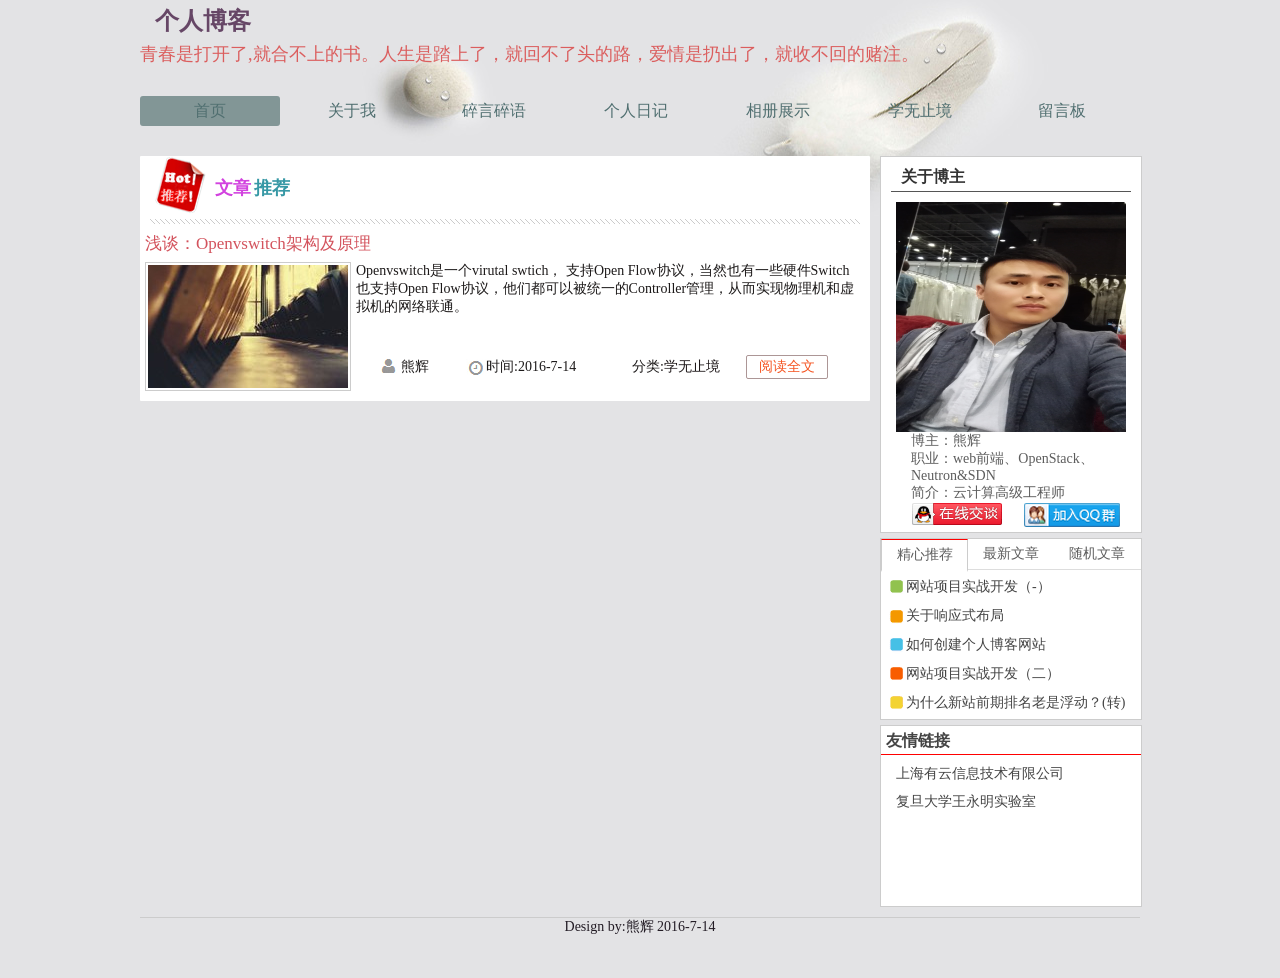
<file: web/index.html>
<!DOCTYPE HTML>
<html lang="zh-CN">
<head>
<meta charset="UTF-8">
<title>个人博客</title>
<meta name="keywords" content="个人博客" />
<meta name="description" content="" />
<link rel="stylesheet" href="css/index.css"/>
<link rel="stylesheet" href="css/style.css"/>
<script type="text/javascript" src="js/jquery1.42.min.js"></script>
<script type="text/javascript" src="js/jquery.SuperSlide.2.1.1.js"></script>
<!--[if lt IE 9]>
<script src="js/html5.js"></script>
<![endif]-->
</head>

<body>
    <!--header start-->
    <div id="header">
      <h1>个人博客</h1>
      <p>青春是打开了,就合不上的书。人生是踏上了，就回不了头的路，爱情是扔出了，就收不回的赌注。</p>    
    </div>
     <!--header end-->
    <!--nav-->
     <div id="nav">
        <ul>
         <li><a href="index.html">首页</a></li>
         <li><a href="about.html">关于我</a></li>
         <li><a href="shuo.html">碎言碎语</a></li>
         <li><a href="riji.html">个人日记</a></li>
         <li><a href="xc.html">相册展示</a></li>
         <li><a href="learn.html">学无止境</a></li>
         <li><a href="guestbook.html">留言板</a></li>
         <div class="clear"></div>
        </ul>
      </div>
       <!--nav end-->
    <!--content start-->
    <div id="content">
         <!--left-->
         <div class="left" id="c_left">
           <div class="s_tuijian">
           <h2>文章<span>推荐</span></h2>
           </div>
          <div class="content_text">
           <!--wz-->
           <div class="wz">
            <h3><a href="#" title="浅谈：Openvswitch架构及原理">浅谈：Openvswitch架构及原理</a></h3>
             <dl>
               <dt><img src="images/s.jpg" width="200"  height="123" alt=""></dt>
               <dd>
                 <p class="dd_text_1">Openvswitch是一个virutal swtich， 支持Open Flow协议，当然也有一些硬件Switch也支持Open Flow协议，他们都可以被统一的Controller管理，从而实现物理机和虚拟机的网络联通。
                    </p>
               <p class="dd_text_2">
                <span class="left author">熊辉</span><span class="left sj">时间:2016-7-14</span>
                <span class="left fl">分类:<a href="#" title="学无止境">学无止境</a></span><span class="left yd"><a href="blog/openvswitch.html" title="阅读全文">阅读全文</a>
                </span>
                <div class="clear"></div>
               </p>
               </dd>
               <div class="clear"></div>
             </dl>
            </div>
           <!--wz end-->
           </div>
         </div>
         <!--left end-->
         <!--right-->
         <div class="right" id="c_right">
          <div class="s_about">
          <h2>关于博主</h2>
           <img src="images/my.jpg" width="230" height="230" alt="博主"/>
           <p>博主：熊辉</p>
           <p>职业：web前端、OpenStack、Neutron&SDN</p>
           <p>简介：云计算高级工程师</p>
           <p>
           <a href="#" title="联系博主"><span class="left b_1"></span></a><a href="#" title="加入QQ群，一起学习！"><span class="left b_2"></span></a>
           <div class="clear"></div>
           </p>
          </div>
          <!--栏目分类-->
           <div class="lanmubox">
              <div class="hd">
               <ul><li>精心推荐</li><li>最新文章</li><li class="hd_3">随机文章</li></ul>
              </div>
              <div class="bd">
                <ul>
					<li><a href="#" title="网站项目实战开发（-）">网站项目实战开发（-）</a></li>
					<li><a href="#" title="关于响应式布局">关于响应式布局</a></li>
					<li><a href="#" title="如何创建个人博客网站">如何创建个人博客网站</a></li>
					<li><a href="#" title="网站项目实战开发（二）">网站项目实战开发（二）</a></li>
					<li><a href="#" title="为什么新站前期排名老是浮动？(转)">为什么新站前期排名老是浮动？(转)</a></li>
				</ul>
                 <ul>
					<li><a href="#" title="网站项目实战开发（-）">网站项目实战开发（-）</a></li>
					<li><a href="#" title="关于响应式布局">关于响应式布局</a></li>
					<li><a href="#" title="如何创建个人博客网站">如何创建个人博客网站</a></li>
					<li><a href="#" title="网站项目实战开发（二）">网站项目实战开发（二）</a></li>
					<li><a href="#" title="为什么新站前期排名老是浮动？(转)">为什么新站前期排名老是浮动？(转)</a></li>
				</ul>
                 <ul>
					<li><a href="#" title="网站项目实战开发（-）">网站项目实战开发（-）</a></li>
					<li><a href="#" title="关于响应式布局">关于响应式布局</a></li>
					<li><a href="#" title="如何创建个人博客网站">如何创建个人博客网站</a></li>
					<li><a href="#" title="网站项目实战开发（二）">网站项目实战开发（二）</a></li>
					<li><a href="#" title="为什么新站前期排名老是浮动？(转)">为什么新站前期排名老是浮动？(转)</a></li>
				</ul>
                 
                
              </div>
           </div>
           <!--end-->
           <div class="link">
            <h2>友情链接</h2>
            <p><a href="http://www.cloudguarding.com">上海有云信息技术有限公司</a></p>
            <p><a href="http://heartlab.fudan.edu.cn">复旦大学王永明实验室</a></p>
           </div>
         </div>
         <!--right end-->
         <div class="clear"></div>
    </div>
    <!--content end-->
    <!--footer start-->
    <div id="footer">
     <p>Design by:<a href="http://www.cloudguarding.com" target="_blank">熊辉</a> 2016-7-14</p>
    </div>
    <!--footer end-->
    <script type="text/javascript">jQuery(".lanmubox").slide({easing:"easeOutBounce",delayTime:400});</script>
    <script  type="text/javascript" src="js/nav.js"></script>
</body>
</html>
</file>
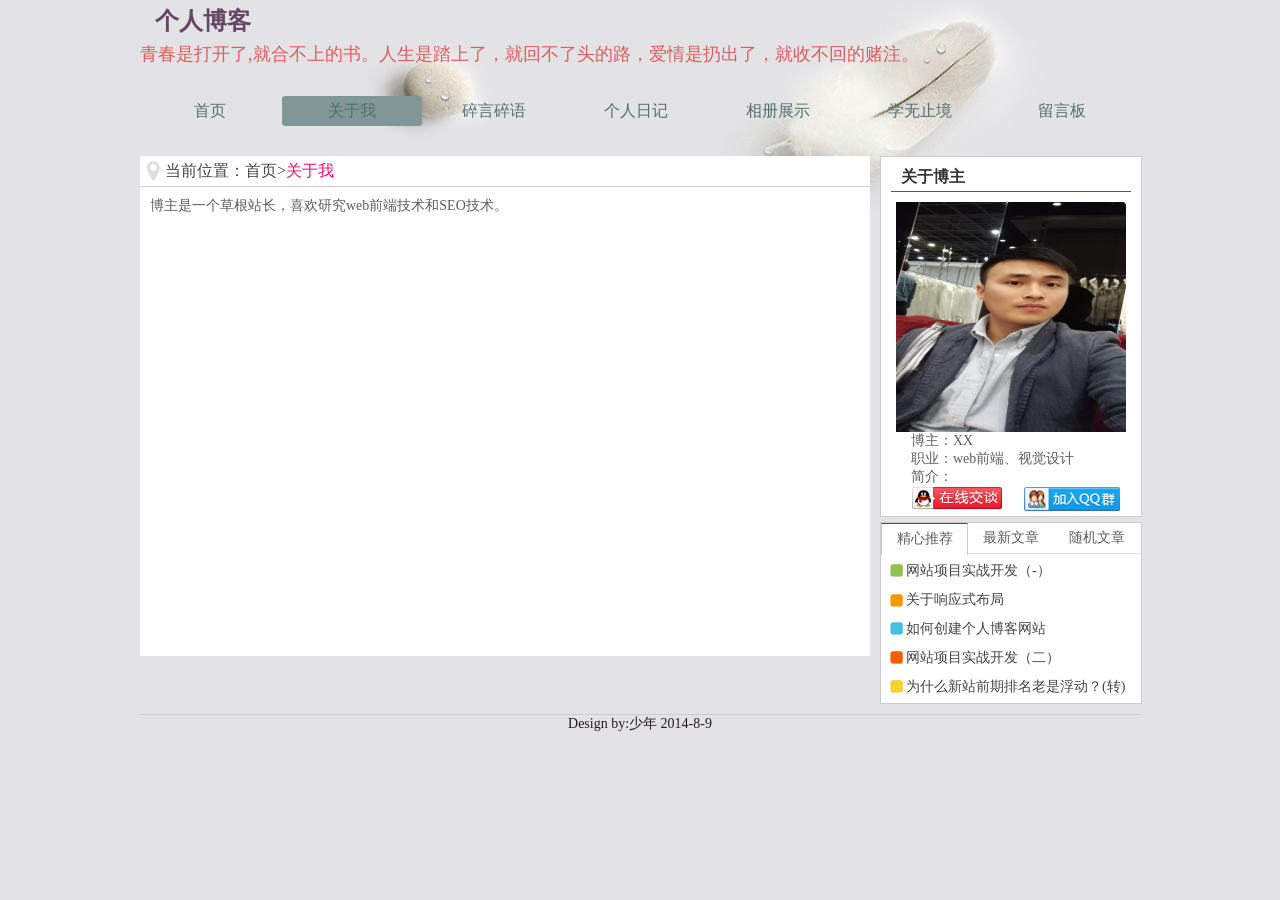
<file: web/about.html>
<!DOCTYPE HTML>
<html lang="zh-CN">
<head>
<meta charset="UTF-8">
<title>关于我-个人博客</title>
<meta name="keywords" content="个人博客" />
<meta name="description" content="" />
<link rel="stylesheet" href="css/index.css"/>
<link rel="stylesheet" href="css/style.css"/>
<script type="text/javascript" src="js/jquery1.42.min.js"></script>
<script type="text/javascript" src="js/jquery.SuperSlide.2.1.1.js"></script>
<!--[if lt IE 9]>
<script src="js/html5.js"></script>
<![endif]-->
</head>

<body>
      <!--header start-->
    <div id="header">
      <h1>个人博客</h1>
      <p>青春是打开了,就合不上的书。人生是踏上了，就回不了头的路，爱情是扔出了，就收不回的赌注。</p>    
    </div>
     <!--header end-->
    <!--nav-->
     <div id="nav">
         <ul>
         <li><a href="index.html">首页</a></li>
         <li><a href="about.html">关于我</a></li>
         <li><a href="shuo.html">碎言碎语</a></li>
         <li><a href="riji.html">个人日记</a></li>
         <li><a href="xc.html">相册展示</a></li>
         <li><a href="learn.html">学无止境</a></li>
         <li><a href="guestbook.html">留言板</a></li>
         <div class="clear"></div>
        </ul>
      </div>
       <!--nav end-->
    <!--content start-->
    <div id="content">
       <!--left-->
         <div class="left" id="about_me">
           <div class="weizi">
           <div class="wz_text">当前位置：<a href="#">首页</a>><h1>关于我</h1></div>
           </div>
           <div class="about_content">
             博主是一个草根站长，喜欢研究web前端技术和SEO技术。
           </div>
         </div>
         <!--end left -->
         <!--right-->
          <div class="right" id="c_right">
          <div class="s_about">
          <h2>关于博主</h2>
           <img src="images/my.jpg" width="230" height="230" alt="博主"/>
           <p>博主：XX</p>
           <p>职业：web前端、视觉设计</p>
           <p>简介：</p>
           <p>
           <a href="#" title="联系博主"><span class="left b_1"></span></a><a href="#" title="加入QQ群，一起学习！"><span class="left b_2"></span></a>
           <div class="clear"></div>
           </p>
          </div>
          <!--栏目分类-->
           <div class="lanmubox">
              <div class="hd">
               <ul><li>精心推荐</li><li>最新文章</li><li class="hd_3">随机文章</li></ul>
              </div>
              <div class="bd">
                <ul>
					<li><a href="#" title="网站项目实战开发（-）">网站项目实战开发（-）</a></li>
					<li><a href="#" title="关于响应式布局">关于响应式布局</a></li>
					<li><a href="#" title="如何创建个人博客网站">如何创建个人博客网站</a></li>
					<li><a href="#" title="网站项目实战开发（二）">网站项目实战开发（二）</a></li>
					<li><a href="#" title="为什么新站前期排名老是浮动？(转)">为什么新站前期排名老是浮动？(转)</a></li>
				</ul>
                 <ul>
					<li><a href="#" title="网站项目实战开发（-）">网站项目实战开发（-）</a></li>
					<li><a href="#" title="关于响应式布局">关于响应式布局</a></li>
					<li><a href="#" title="如何创建个人博客网站">如何创建个人博客网站</a></li>
					<li><a href="#" title="网站项目实战开发（二）">网站项目实战开发（二）</a></li>
					<li><a href="#" title="为什么新站前期排名老是浮动？(转)">为什么新站前期排名老是浮动？(转)</a></li>
				</ul>
                 <ul>
					<li><a href="#" title="网站项目实战开发（-）">网站项目实战开发（-）</a></li>
					<li><a href="#" title="关于响应式布局">关于响应式布局</a></li>
					<li><a href="#" title="如何创建个人博客网站">如何创建个人博客网站</a></li>
					<li><a href="#" title="网站项目实战开发（二）">网站项目实战开发（二）</a></li>
					<li><a href="#" title="为什么新站前期排名老是浮动？(转)">为什么新站前期排名老是浮动？(转)</a></li>
				</ul>
                 
                
              </div>
           </div>
           <!--end-->
         </div>
         <!--end  right-->
         <div class="clear"></div>
         
    </div>
    <!--content end-->
    <!--footer-->
    <div id="footer">
     <p>Design by:少年 2014-8-9</p>
    </div>
    <!--footer end-->
    <script type="text/javascript">jQuery(".lanmubox").slide({easing:"easeOutBounce",delayTime:400});</script>
    <script  type="text/javascript" src="js/nav.js"></script>
</body>
</html>
</file>
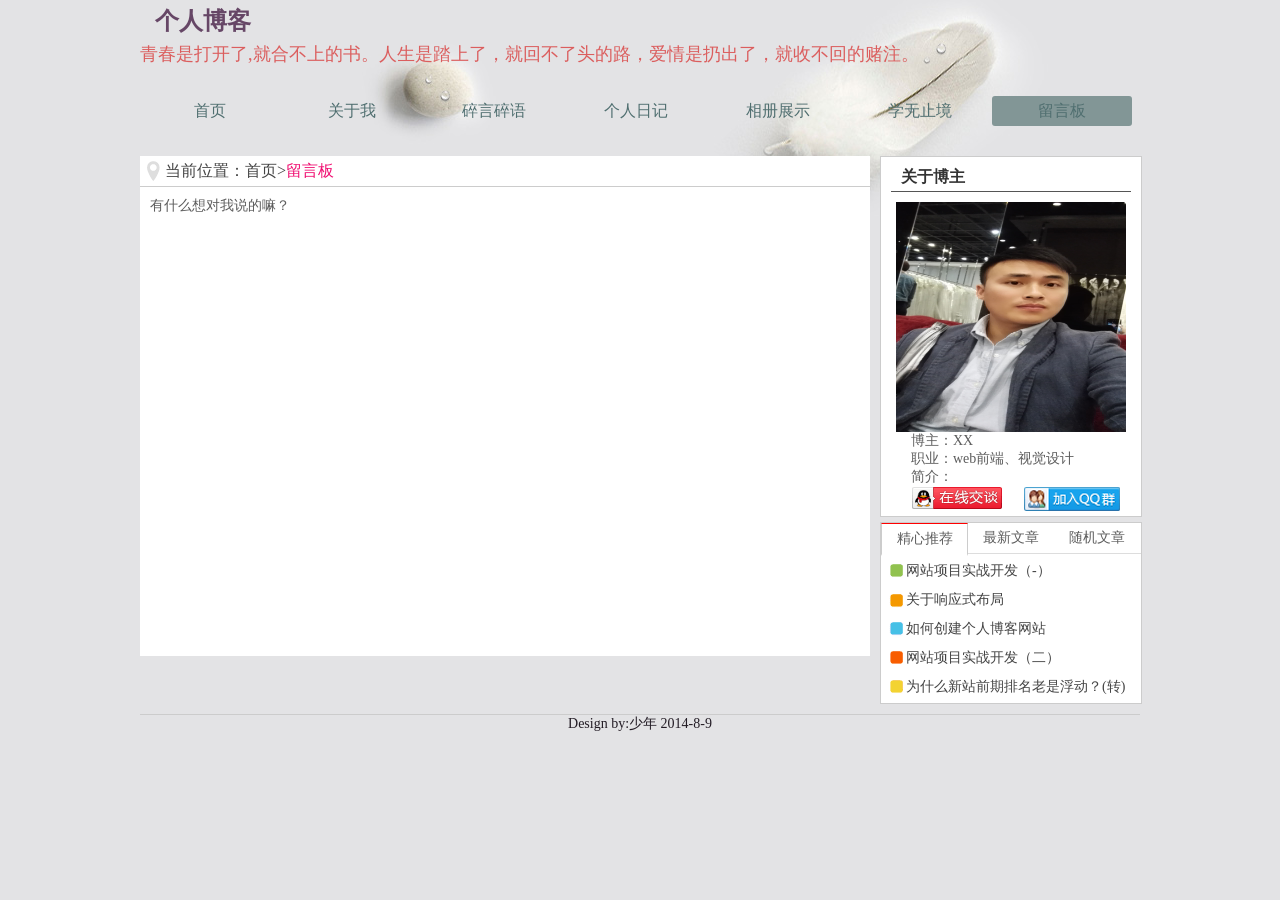
<file: web/guestbook.html>
<!DOCTYPE HTML>
<html lang="zh-CN">
<head>
<meta charset="UTF-8">
<title>留言板-个人博客</title>
<meta name="keywords" content="个人博客" />
<meta name="description" content="" />
<link rel="stylesheet" href="css/index.css"/>
<link rel="stylesheet" href="css/style.css"/>
<script type="text/javascript" src="js/jquery1.42.min.js"></script>
<script type="text/javascript" src="js/jquery.SuperSlide.2.1.1.js"></script>
<!--[if lt IE 9]>
<script src="js/html5.js"></script>
<![endif]-->
</head>

<body>
      <!--header start-->
    <div id="header">
      <h1>个人博客</h1>
      <p>青春是打开了,就合不上的书。人生是踏上了，就回不了头的路，爱情是扔出了，就收不回的赌注。</p>    
    </div>
     <!--header end-->
    <!--nav-->
     <div id="nav">
         <ul>
         <li><a href="index.html">首页</a></li>
         <li><a href="about.html">关于我</a></li>
         <li><a href="shuo.html">碎言碎语</a></li>
         <li><a href="riji.html">个人日记</a></li>
         <li><a href="xc.html">相册展示</a></li>
         <li><a href="learn.html">学无止境</a></li>
         <li><a href="guestbook.html">留言板</a></li>
         <div class="clear"></div>
        </ul>
      </div>
       <!--nav end-->
    <!--content start-->
    <div id="content">
       <!--left-->
         <div class="left" id="guestbook">
           <div class="weizi">
           <div class="wz_text">当前位置：<a href="#">首页</a>><h1>留言板</h1></div>
           </div>
           <div class="g_content">
             有什么想对我说的嘛？
           </div>
         </div>
         <!--end left -->
         <!--right-->
          <div class="right" id="c_right">
          <div class="s_about">
          <h2>关于博主</h2>
           <img src="images/my.jpg" width="230" height="230" alt="博主"/>
           <p>博主：XX</p>
           <p>职业：web前端、视觉设计</p>
           <p>简介：</p>
           <p>
           <a href="#" title="联系博主"><span class="left b_1"></span></a><a href="#" title="加入QQ群，一起学习！"><span class="left b_2"></span></a>
           <div class="clear"></div>
           </p>
          </div>
          <!--栏目分类-->
           <div class="lanmubox">
              <div class="hd">
               <ul><li>精心推荐</li><li>最新文章</li><li class="hd_3">随机文章</li></ul>
              </div>
              <div class="bd">
                <ul>
					<li><a href="#" title="网站项目实战开发（-）">网站项目实战开发（-）</a></li>
					<li><a href="#" title="关于响应式布局">关于响应式布局</a></li>
					<li><a href="#" title="如何创建个人博客网站">如何创建个人博客网站</a></li>
					<li><a href="#" title="网站项目实战开发（二）">网站项目实战开发（二）</a></li>
					<li><a href="#" title="为什么新站前期排名老是浮动？(转)">为什么新站前期排名老是浮动？(转)</a></li>
				</ul>
                 <ul>
					<li><a href="#" title="网站项目实战开发（-）">网站项目实战开发（-）</a></li>
					<li><a href="#" title="关于响应式布局">关于响应式布局</a></li>
					<li><a href="#" title="如何创建个人博客网站">如何创建个人博客网站</a></li>
					<li><a href="#" title="网站项目实战开发（二）">网站项目实战开发（二）</a></li>
					<li><a href="#" title="为什么新站前期排名老是浮动？(转)">为什么新站前期排名老是浮动？(转)</a></li>
				</ul>
                 <ul>
					<li><a href="#" title="网站项目实战开发（-）">网站项目实战开发（-）</a></li>
					<li><a href="#" title="关于响应式布局">关于响应式布局</a></li>
					<li><a href="#" title="如何创建个人博客网站">如何创建个人博客网站</a></li>
					<li><a href="#" title="网站项目实战开发（二）">网站项目实战开发（二）</a></li>
					<li><a href="#" title="为什么新站前期排名老是浮动？(转)">为什么新站前期排名老是浮动？(转)</a></li>
				</ul>
                 
                
              </div>
           </div>
           <!--end-->
         </div>
         <!--end  right-->
         <div class="clear"></div>
         
    </div>
    <!--content end-->
    <!--footer-->
    <div id="footer">
     <p>Design by:少年 2014-8-9</p>
    </div>
    <!--footer end-->
    <script type="text/javascript">jQuery(".lanmubox").slide({easing:"easeOutBounce",delayTime:400});</script>
    <script  type="text/javascript" src="js/nav.js"></script>
</body>
</html>
</file>
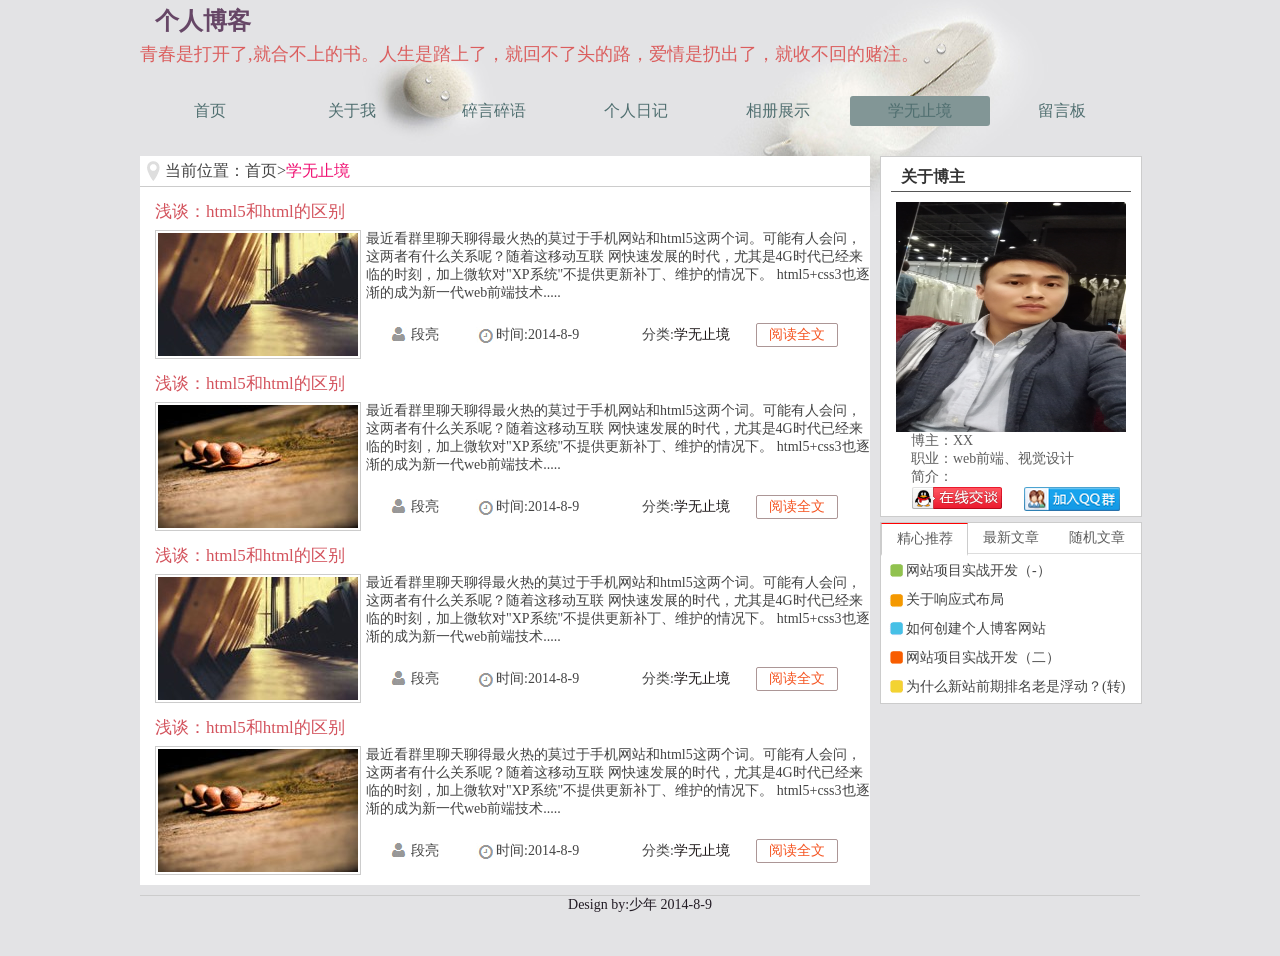
<file: web/learn.html>
<!DOCTYPE HTML>
<html lang="zh-CN">
<head>
<meta charset="UTF-8">
<title>学无止境-个人博客</title>
<meta name="keywords" content="个人博客" />
<meta name="description" content="" />
<link rel="stylesheet" href="css/index.css"/>
<link rel="stylesheet" href="css/style.css"/>
<script type="text/javascript" src="js/jquery1.42.min.js"></script>
<script type="text/javascript" src="js/jquery.SuperSlide.2.1.1.js"></script>
<!--[if lt IE 9]>
<script src="js/html5.js"></script>
<![endif]-->
</head>

<body>
      <!--header start-->
    <div id="header">
      <h1>个人博客</h1>
      <p>青春是打开了,就合不上的书。人生是踏上了，就回不了头的路，爱情是扔出了，就收不回的赌注。</p>    
    </div>
     <!--header end-->
    <!--nav-->
     <div id="nav">
         <ul>
         <li><a href="index.html">首页</a></li>
         <li><a href="about.html">关于我</a></li>
         <li><a href="shuo.html">碎言碎语</a></li>
         <li><a href="riji.html">个人日记</a></li>
         <li><a href="xc.html">相册展示</a></li>
         <li><a href="learn.html">学无止境</a></li>
         <li><a href="guestbook.html">留言板</a></li>
         <div class="clear"></div>
        </ul>
      </div>
       <!--nav end-->
    <!--content start-->
    <div id="content">
       <!--left-->
         <div class="left" id="learn">
           <div class="weizi">
           <div class="wz_text">当前位置：<a href="#">首页</a>><h1>学无止境</h1></div>
           </div>
           <div class="l_content">
              <!--wz-->
           <div class="wz">
            <h3><a href="#" title="浅谈：html5和html的区别">浅谈：html5和html的区别</a></h3>
             <dl>
               <dt><img src="images/s.jpg" width="200"  height="123" alt=""></dt>
               <dd>
                 <p class="dd_text_1">最近看群里聊天聊得最火热的莫过于手机网站和html5这两个词。可能有人会问，这两者有什么关系呢？随着这移动互联
                 网快速发展的时代，尤其是4G时代已经来临的时刻，加上微软对"XP系统"不提供更新补丁、维护的情况下。
               html5+css3也逐渐的成为新一代web前端技术.....</p>
               <p class="dd_text_2">
               <span class="left author">段亮</span><span class="left sj">时间:2014-8-9</span>
               <span class="left fl">分类:<a href="#" title="学无止境">学无止境</a></span><span class="left yd"><a href="#" title="阅读全文">阅读全文</a>
               </span>
                <div class="clear"></div>
               </p>
               </dd>
               <div class="clear"></div>
             </dl>
            </div>
           <!--wz end-->
            <!--wz-->
           <div class="wz">
            <h3><a href="#" title="浅谈：html5和html的区别">浅谈：html5和html的区别</a></h3>
             <dl>
               <dt><img src="images/s1.jpg" width="200" height="123" alt=""></dt>
               <dd>
                 <p class="dd_text_1">最近看群里聊天聊得最火热的莫过于手机网站和html5这两个词。可能有人会问，这两者有什么关系呢？随着这移动互联
                 网快速发展的时代，尤其是4G时代已经来临的时刻，加上微软对"XP系统"不提供更新补丁、维护的情况下。
               html5+css3也逐渐的成为新一代web前端技术.....</p>
               <p class="dd_text_2">
               <span class="left author">段亮</span><span class="left sj">时间:2014-8-9</span>
               <span class="left fl">分类:<a href="#" title="学无止境">学无止境</a></span><span class="left yd"><a href="#" title="阅读全文">阅读全文</a>
               </span>
                <div class="clear"></div>
               </p>
               </dd>
               <div class="clear"></div>
             </dl>
            </div>
           <!--wz end-->
                <!--wz-->
           <div class="wz">
            <h3><a href="#" title="浅谈：html5和html的区别">浅谈：html5和html的区别</a></h3>
             <dl>
               <dt><img src="images/s.jpg" width="200"  height="123" alt=""></dt>
               <dd>
                 <p class="dd_text_1">最近看群里聊天聊得最火热的莫过于手机网站和html5这两个词。可能有人会问，这两者有什么关系呢？随着这移动互联
                 网快速发展的时代，尤其是4G时代已经来临的时刻，加上微软对"XP系统"不提供更新补丁、维护的情况下。
               html5+css3也逐渐的成为新一代web前端技术.....</p>
               <p class="dd_text_2">
               <span class="left author">段亮</span><span class="left sj">时间:2014-8-9</span>
               <span class="left fl">分类:<a href="#" title="学无止境">学无止境</a></span><span class="left yd"><a href="#" title="阅读全文">阅读全文</a>
               </span>
                <div class="clear"></div>
               </p>
               </dd>
               <div class="clear"></div>
             </dl>
            </div>
           <!--wz end-->
            <!--wz-->
           <div class="wz">
            <h3><a href="#" title="浅谈：html5和html的区别">浅谈：html5和html的区别</a></h3>
             <dl>
               <dt><img src="images/s1.jpg" width="200" height="123" alt=""></dt>
               <dd>
                 <p class="dd_text_1">最近看群里聊天聊得最火热的莫过于手机网站和html5这两个词。可能有人会问，这两者有什么关系呢？随着这移动互联
                 网快速发展的时代，尤其是4G时代已经来临的时刻，加上微软对"XP系统"不提供更新补丁、维护的情况下。
               html5+css3也逐渐的成为新一代web前端技术.....</p>
               <p class="dd_text_2">
               <span class="left author">段亮</span><span class="left sj">时间:2014-8-9</span>
               <span class="left fl">分类:<a href="#" title="学无止境">学无止境</a></span><span class="left yd"><a href="#" title="阅读全文">阅读全文</a>
               </span>
                <div class="clear"></div>
               </p>
               </dd>
               <div class="clear"></div>
             </dl>
            </div>
           <!--wz end-->
     
           </div>
         </div>
         <!--end left -->
         <!--right-->
          <div class="right" id="c_right">
          <div class="s_about">
          <h2>关于博主</h2>
           <img src="images/my.jpg" width="230" height="230" alt="博主"/>
           <p>博主：XX</p>
           <p>职业：web前端、视觉设计</p>
           <p>简介：</p>
           <p>
           <a href="#" title="联系博主"><span class="left b_1"></span></a><a href="#" title="加入QQ群，一起学习！"><span class="left b_2"></span></a>
           <div class="clear"></div>
           </p>
          </div>
          <!--栏目分类-->
           <div class="lanmubox">
              <div class="hd">
               <ul><li>精心推荐</li><li>最新文章</li><li class="hd_3">随机文章</li></ul>
              </div>
              <div class="bd">
                <ul>
					<li><a href="#" title="网站项目实战开发（-）">网站项目实战开发（-）</a></li>
					<li><a href="#" title="关于响应式布局">关于响应式布局</a></li>
					<li><a href="#" title="如何创建个人博客网站">如何创建个人博客网站</a></li>
					<li><a href="#" title="网站项目实战开发（二）">网站项目实战开发（二）</a></li>
					<li><a href="#" title="为什么新站前期排名老是浮动？(转)">为什么新站前期排名老是浮动？(转)</a></li>
				</ul>
                 <ul>
					<li><a href="#" title="网站项目实战开发（-）">网站项目实战开发（-）</a></li>
					<li><a href="#" title="关于响应式布局">关于响应式布局</a></li>
					<li><a href="#" title="如何创建个人博客网站">如何创建个人博客网站</a></li>
					<li><a href="#" title="网站项目实战开发（二）">网站项目实战开发（二）</a></li>
					<li><a href="#" title="为什么新站前期排名老是浮动？(转)">为什么新站前期排名老是浮动？(转)</a></li>
				</ul>
                 <ul>
					<li><a href="#" title="网站项目实战开发（-）">网站项目实战开发（-）</a></li>
					<li><a href="#" title="关于响应式布局">关于响应式布局</a></li>
					<li><a href="#" title="如何创建个人博客网站">如何创建个人博客网站</a></li>
					<li><a href="#" title="网站项目实战开发（二）">网站项目实战开发（二）</a></li>
					<li><a href="#" title="为什么新站前期排名老是浮动？(转)">为什么新站前期排名老是浮动？(转)</a></li>
				</ul>
                 
                
              </div>
           </div>
           <!--end-->
         </div>
         <!--end  right-->
         <div class="clear"></div>
         
    </div>
    <!--content end-->
    <!--footer-->
    <div id="footer">
     <p>Design by:少年 2014-8-9</p>
    </div>
    <!--footer end-->
    <script type="text/javascript">jQuery(".lanmubox").slide({easing:"easeOutBounce",delayTime:400});</script>
    <script  type="text/javascript" src="js/nav.js"></script>
</body>
</html>
</file>
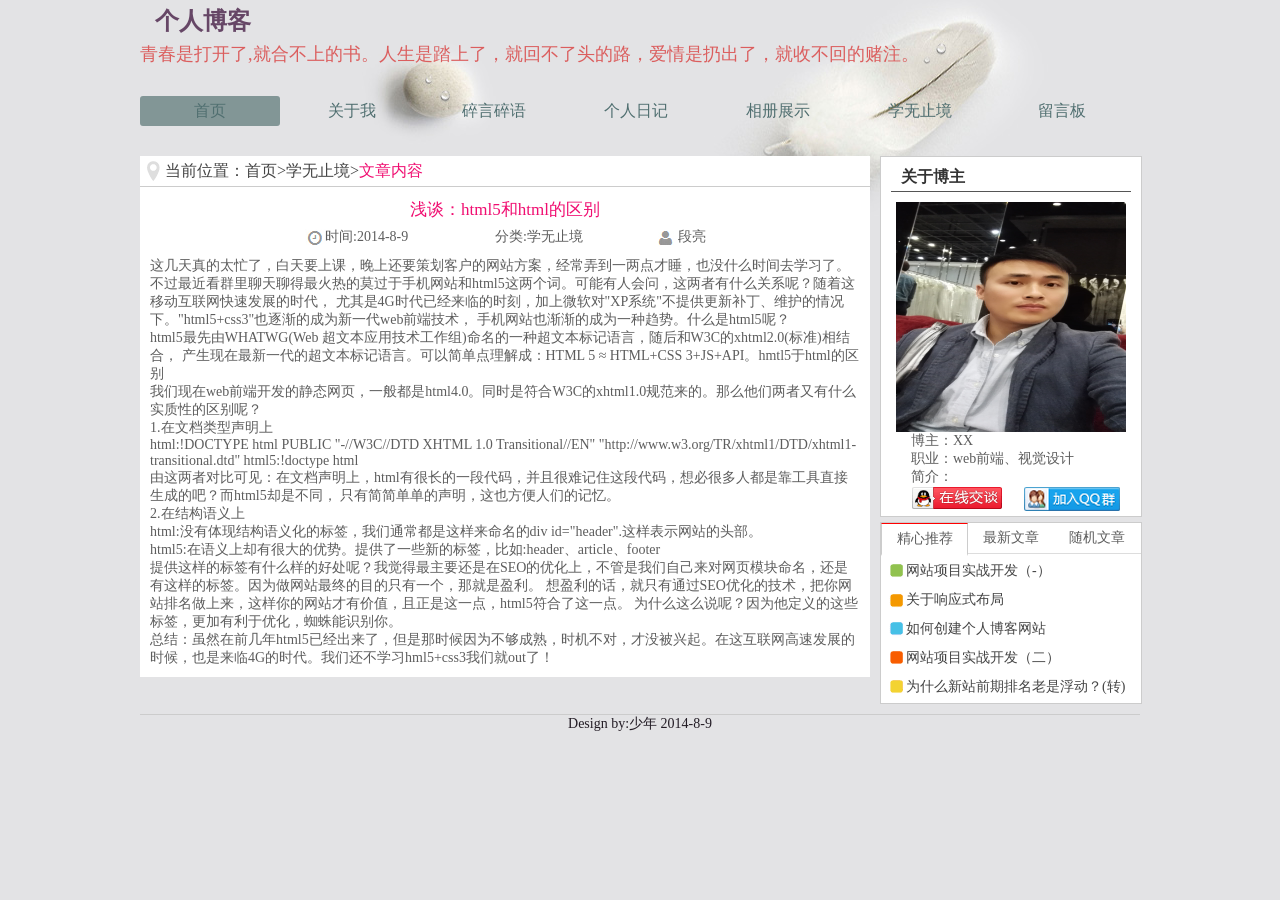
<file: web/news.html>
<!DOCTYPE HTML>
<html lang="zh-CN">
<head>
<meta charset="UTF-8">
<title>浅谈：html5和html的区别-个人博客</title>
<meta name="keywords" content="个人博客" />
<meta name="description" content="" />
<link rel="stylesheet" href="css/index.css"/>
<link rel="stylesheet" href="css/style.css"/>
<script type="text/javascript" src="js/jquery1.42.min.js"></script>
<script type="text/javascript" src="js/jquery.SuperSlide.2.1.1.js"></script>
<!--[if lt IE 9]>
<script src="js/html5.js"></script>
<![endif]-->
</head>

<body>
      <!--header start-->
    <div id="header">
      <h1>个人博客</h1>
      <p>青春是打开了,就合不上的书。人生是踏上了，就回不了头的路，爱情是扔出了，就收不回的赌注。</p>    
    </div>
     <!--header end-->
    <!--nav-->
     <div id="nav">
         <ul>
         <li><a href="index.html">首页</a></li>
         <li><a href="about.html">关于我</a></li>
         <li><a href="shuo.html">碎言碎语</a></li>
         <li><a href="riji.html">个人日记</a></li>
         <li><a href="xc.html">相册展示</a></li>
         <li><a href="learn.html">学无止境</a></li>
         <li><a href="guestbook.html">留言板</a></li>
         <div class="clear"></div>
        </ul>
      </div>
       <!--nav end-->
    <!--content start-->
    <div id="content">
       <!--left-->
         <div class="left" id="news">
           <div class="weizi">
           <div class="wz_text">当前位置：<a href="#">首页</a>><a href="#">学无止境</a>><span>文章内容</span></div>
           </div>
           <div class="news_content">
                  <div class="news_top">
                    <h1>浅谈：html5和html的区别</h1>
                    <p>
                      <span class="left sj">时间:2014-8-9</span><span class="left fl">分类:学无止境</span>
                      <span class="left author">段亮</span>
                    </p>
                    <div class="clear"></div>
                  </div>
                    <div class="news_text">
                  这几天真的太忙了，白天要上课，晚上还要策划客户的网站方案，经常弄到一两点才睡，也没什么时间去学习了。
                   不过最近看群里聊天聊得最火热的莫过于手机网站和html5这两个词。可能有人会问，这两者有什么关系呢？随着这移动互联网快速发展的时代，
                   尤其是4G时代已经来临的时刻，加上微软对"XP系统"不提供更新补丁、维护的情况下。"html5+css3"也逐渐的成为新一代web前端技术，
                   手机网站也渐渐的成为一种趋势。什么是html5呢？<br/>
                      html5最先由WHATWG(Web 超文本应用技术工作组)命名的一种超文本标记语言，随后和W3C的xhtml2.0(标准)相结合，
                   产生现在最新一代的超文本标记语言。可以简单点理解成：HTML 5 ≈ HTML+CSS 3+JS+API。hmtl5于html的区别<br/>
我们现在web前端开发的静态网页，一般都是html4.0。同时是符合W3C的xhtml1.0规范来的。那么他们两者又有什么实质性的区别呢？<br/>
1.在文档类型声明上<br/>
html:!DOCTYPE html PUBLIC "-//W3C//DTD XHTML 1.0 Transitional//EN" "http://www.w3.org/TR/xhtml1/DTD/xhtml1-transitional.dtd"
<html xmlns="http://www.w3.org/1999/xhtml">
html5:!doctype html <br/>
由这两者对比可见：在文档声明上，html有很长的一段代码，并且很难记住这段代码，想必很多人都是靠工具直接生成的吧？而html5却是不同，
只有简简单单的声明，这也方便人们的记忆。<br/>
2.在结构语义上<br/>
html:没有体现结构语义化的标签，我们通常都是这样来命名的div id="header".这样表示网站的头部。<br/>
html5:在语义上却有很大的优势。提供了一些新的标签，比如:header、article、footer<br/>
提供这样的标签有什么样的好处呢？我觉得最主要还是在SEO的优化上，不管是我们自己来对网页模块命名，还是有这样的标签。因为做网站最终的目的只有一个，那就是盈利。
想盈利的话，就只有通过SEO优化的技术，把你网站排名做上来，这样你的网站才有价值，且正是这一点，html5符合了这一点。
为什么这么说呢？因为他定义的这些标签，更加有利于优化，蜘蛛能识别你。<br/>
总结：虽然在前几年html5已经出来了，但是那时候因为不够成熟，时机不对，才没被兴起。在这互联网高速发展的时候，也是来临4G的时代。我们还不学习hml5+css3我们就out了！
                    </div>
           </div>
     
         </div>
         <!--end left -->
         <!--right-->
          <div class="right" id="c_right">
          <div class="s_about">
          <h2>关于博主</h2>
           <img src="images/my.jpg" width="230" height="230" alt="博主"/>
           <p>博主：XX</p>
           <p>职业：web前端、视觉设计</p>
           <p>简介：</p>
           <p>
           <a href="#" title="联系博主"><span class="left b_1"></span></a><a href="#" title="加入QQ群，一起学习！"><span class="left b_2"></span></a>
           <div class="clear"></div>
           </p>
          </div>
          <!--栏目分类-->
           <div class="lanmubox">
              <div class="hd">
               <ul><li>精心推荐</li><li>最新文章</li><li class="hd_3">随机文章</li></ul>
              </div>
              <div class="bd">
                <ul>
					<li><a href="#" title="网站项目实战开发（-）">网站项目实战开发（-）</a></li>
					<li><a href="#" title="关于响应式布局">关于响应式布局</a></li>
					<li><a href="#" title="如何创建个人博客网站">如何创建个人博客网站</a></li>
					<li><a href="#" title="网站项目实战开发（二）">网站项目实战开发（二）</a></li>
					<li><a href="#" title="为什么新站前期排名老是浮动？(转)">为什么新站前期排名老是浮动？(转)</a></li>
				</ul>
                 <ul>
					<li><a href="#" title="网站项目实战开发（-）">网站项目实战开发（-）</a></li>
					<li><a href="#" title="关于响应式布局">关于响应式布局</a></li>
					<li><a href="#" title="如何创建个人博客网站">如何创建个人博客网站</a></li>
					<li><a href="#" title="网站项目实战开发（二）">网站项目实战开发（二）</a></li>
					<li><a href="#" title="为什么新站前期排名老是浮动？(转)">为什么新站前期排名老是浮动？(转)</a></li>
				</ul>
                 <ul>
					<li><a href="#" title="网站项目实战开发（-）">网站项目实战开发（-）</a></li>
					<li><a href="#" title="关于响应式布局">关于响应式布局</a></li>
					<li><a href="#" title="如何创建个人博客网站">如何创建个人博客网站</a></li>
					<li><a href="#" title="网站项目实战开发（二）">网站项目实战开发（二）</a></li>
					<li><a href="#" title="为什么新站前期排名老是浮动？(转)">为什么新站前期排名老是浮动？(转)</a></li>
				</ul>
                 
                
              </div>
           </div>
           <!--end-->
         </div>
         <!--end  right-->
         <div class="clear"></div>
         
    </div>
    <!--content end-->
    <!--footer-->
    <div id="footer">
     <p>Design by:<a href="http://www.duanliang920.com" target="_blank">少年</a> 2014-8-9</p>
    </div>
    <!--footer end-->
    <script type="text/javascript">jQuery(".lanmubox").slide({easing:"easeOutBounce",delayTime:400});</script>
    <script  type="text/javascript" src="js/nav.js"></script>
</body>
</html>
</file>
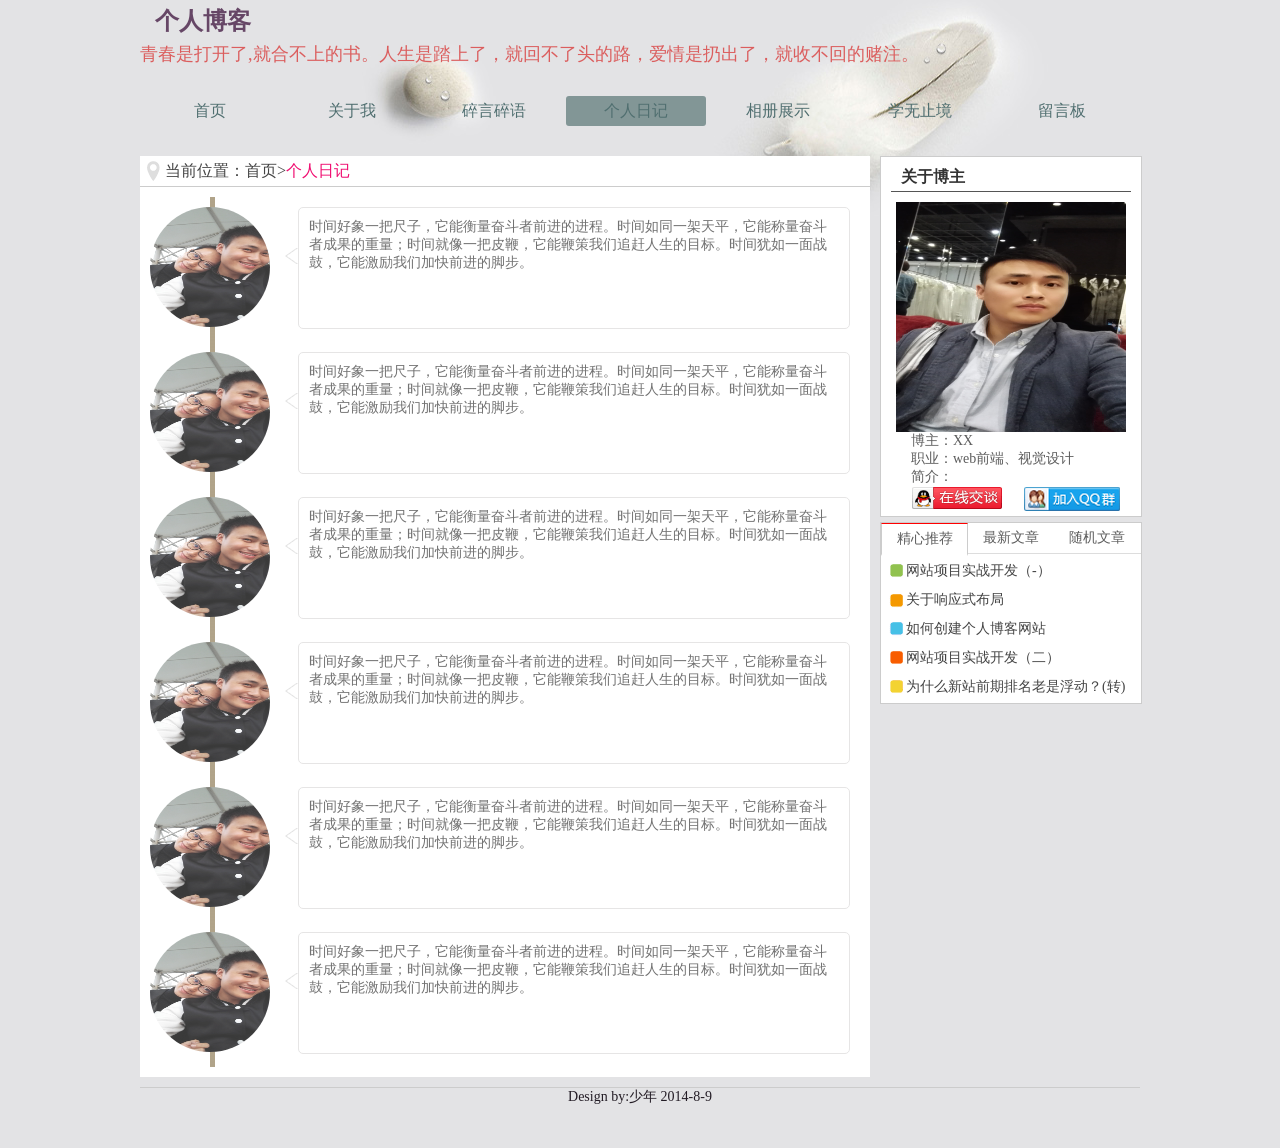
<file: web/riji.html>
<!DOCTYPE HTML>
<html lang="zh-CN">
<head>
<meta charset="UTF-8">
<title>个人日记-个人博客</title>
<meta name="keywords" content="个人博客" />
<meta name="description" content="" />
<link rel="stylesheet" href="css/index.css"/>
<link rel="stylesheet" href="css/style.css"/>
<link rel="stylesheet" href="css/animate.css"/>
<script type="text/javascript" src="js/jquery1.42.min.js"></script>
<script type="text/javascript" src="js/jquery.SuperSlide.2.1.1.js"></script>
<!--[if lt IE 9]>
<script src="js/html5.js"></script>
<![endif]-->
</head>

<body>
      <!--header start-->
    <div id="header">
      <h1>个人博客</h1>
      <p>青春是打开了,就合不上的书。人生是踏上了，就回不了头的路，爱情是扔出了，就收不回的赌注。</p>    
    </div>
     <!--header end-->
    <!--nav-->
     <div id="nav">
        <ul>
         <li><a href="index.html">首页</a></li>
         <li><a href="about.html">关于我</a></li>
         <li><a href="shuo.html">碎言碎语</a></li>
         <li><a href="riji.html">个人日记</a></li>
         <li><a href="xc.html">相册展示</a></li>
         <li><a href="learn.html">学无止境</a></li>
         <li><a href="guestbook.html">留言板</a></li>
         <div class="clear"></div>
        </ul>
      </div>
       <!--nav end-->
    <!--content start-->
    <div id="content">
       <!--left-->
         <div class="left" id="riji">
           <div class="weizi">
           <div class="wz_text">当前位置：<a href="#">首页</a>><h1>个人日记</h1></div>
           </div>
           <div class="rj_content">
                <!--时光-->
              <div class="shiguang animated bounceIn">
                <div class="left sg_ico">
                <img src="images/my_1.jpg" width="120" height="120" alt=""/>
                </div>
                <div class="right sg_text">
                <img src="images/left.png" width="13" height="16" alt="左图标"/>
                        时间好象一把尺子，它能衡量奋斗者前进的进程。时间如同一架天平，它能称量奋斗者成果的重量；时间就像一把皮鞭，它能鞭策我们追赶人生的目标。时间犹如一面战鼓，它能激励我们加快前进的脚步。
                </div>
                <div class="clear"></div>
              </div>
              <!--时光 end-->
                 <!--时光-->
              <div class="shiguang animated bounceIn">
                <div class="left sg_ico">
                <img src="images/my_1.jpg" width="120" height="120" alt=""/>
                </div>
                <div class="right sg_text">
                <img src="images/left.png" width="13" height="16" alt="左图标"/>
                        时间好象一把尺子，它能衡量奋斗者前进的进程。时间如同一架天平，它能称量奋斗者成果的重量；时间就像一把皮鞭，它能鞭策我们追赶人生的目标。时间犹如一面战鼓，它能激励我们加快前进的脚步。
                </div>
                <div class="clear"></div>
              </div>
              <!--时光 end-->
                 <!--时光-->
              <div class="shiguang animated bounceIn">
                <div class="left sg_ico">
                <img src="images/my_1.jpg" width="120" height="120" alt=""/>
                </div>
                <div class="right sg_text">
                <img src="images/left.png" width="13" height="16" alt="左图标"/>
                        时间好象一把尺子，它能衡量奋斗者前进的进程。时间如同一架天平，它能称量奋斗者成果的重量；时间就像一把皮鞭，它能鞭策我们追赶人生的目标。时间犹如一面战鼓，它能激励我们加快前进的脚步。
                </div>
                <div class="clear"></div>
              </div>
              <!--时光 end-->
                 <!--时光-->
              <div class="shiguang animated bounceIn">
                <div class="left sg_ico">
                <img src="images/my_1.jpg" width="120" height="120" alt=""/>
                </div>
                <div class="right sg_text">
                <img src="images/left.png" width="13" height="16" alt="左图标"/>
                        时间好象一把尺子，它能衡量奋斗者前进的进程。时间如同一架天平，它能称量奋斗者成果的重量；时间就像一把皮鞭，它能鞭策我们追赶人生的目标。时间犹如一面战鼓，它能激励我们加快前进的脚步。
                </div>
                <div class="clear"></div>
              </div>
              <!--时光 end-->
                 <!--时光-->
              <div class="shiguang animated bounceIn">
                <div class="left sg_ico">
                <img src="images/my_1.jpg" width="120" height="120" alt=""/>
                </div>
                <div class="right sg_text">
                <img src="images/left.png" width="13" height="16" alt="左图标"/>
                        时间好象一把尺子，它能衡量奋斗者前进的进程。时间如同一架天平，它能称量奋斗者成果的重量；时间就像一把皮鞭，它能鞭策我们追赶人生的目标。时间犹如一面战鼓，它能激励我们加快前进的脚步。
                </div>
                <div class="clear"></div>
              </div>
              <!--时光 end-->
                 <!--时光-->
              <div class="shiguang animated bounceIn">
                <div class="left sg_ico">
                <img src="images/my_1.jpg" width="120" height="120" alt=""/>
                </div>
                <div class="right sg_text">
                <img src="images/left.png" width="13" height="16" alt="左图标"/>
                        时间好象一把尺子，它能衡量奋斗者前进的进程。时间如同一架天平，它能称量奋斗者成果的重量；时间就像一把皮鞭，它能鞭策我们追赶人生的目标。时间犹如一面战鼓，它能激励我们加快前进的脚步。
                </div>
                <div class="clear"></div>
              </div>
              <!--时光 end-->
              
           </div>
         </div>
         <!--end left -->
         <!--right-->
          <div class="right" id="c_right">
          <div class="s_about">
          <h2>关于博主</h2>
           <img src="images/my.jpg" width="230" height="230" alt="博主"/>
           <p>博主：XX</p>
           <p>职业：web前端、视觉设计</p>
           <p>简介：</p>
           <p>
           <a href="#" title="联系博主"><span class="left b_1"></span></a><a href="#" title="加入QQ群，一起学习！"><span class="left b_2"></span></a>
           <div class="clear"></div>
           </p>
          </div>
          <!--栏目分类-->
           <div class="lanmubox">
              <div class="hd">
               <ul><li>精心推荐</li><li>最新文章</li><li class="hd_3">随机文章</li></ul>
              </div>
              <div class="bd">
                <ul>
					<li><a href="#" title="网站项目实战开发（-）">网站项目实战开发（-）</a></li>
					<li><a href="#" title="关于响应式布局">关于响应式布局</a></li>
					<li><a href="#" title="如何创建个人博客网站">如何创建个人博客网站</a></li>
					<li><a href="#" title="网站项目实战开发（二）">网站项目实战开发（二）</a></li>
					<li><a href="#" title="为什么新站前期排名老是浮动？(转)">为什么新站前期排名老是浮动？(转)</a></li>
				</ul>
                 <ul>
					<li><a href="#" title="网站项目实战开发（-）">网站项目实战开发（-）</a></li>
					<li><a href="#" title="关于响应式布局">关于响应式布局</a></li>
					<li><a href="#" title="如何创建个人博客网站">如何创建个人博客网站</a></li>
					<li><a href="#" title="网站项目实战开发（二）">网站项目实战开发（二）</a></li>
					<li><a href="#" title="为什么新站前期排名老是浮动？(转)">为什么新站前期排名老是浮动？(转)</a></li>
				</ul>
                 <ul>
					<li><a href="#" title="网站项目实战开发（-）">网站项目实战开发（-）</a></li>
					<li><a href="#" title="关于响应式布局">关于响应式布局</a></li>
					<li><a href="#" title="如何创建个人博客网站">如何创建个人博客网站</a></li>
					<li><a href="#" title="网站项目实战开发（二）">网站项目实战开发（二）</a></li>
					<li><a href="#" title="为什么新站前期排名老是浮动？(转)">为什么新站前期排名老是浮动？(转)</a></li>
				</ul>
                 
                
              </div>
           </div>
           <!--end-->
         </div>
         <!--end  right-->
         <div class="clear"></div>
         
    </div>
    <!--content end-->
    <!--footer-->
    <div id="footer">
     <p>Design by:少年 2014-8-9</p>
    </div>
    <!--footer end-->
    <script type="text/javascript">jQuery(".lanmubox").slide({easing:"easeOutBounce",delayTime:400});</script>
    <script  type="text/javascript" src="js/nav.js"></script>
</body>
</html>
</file>
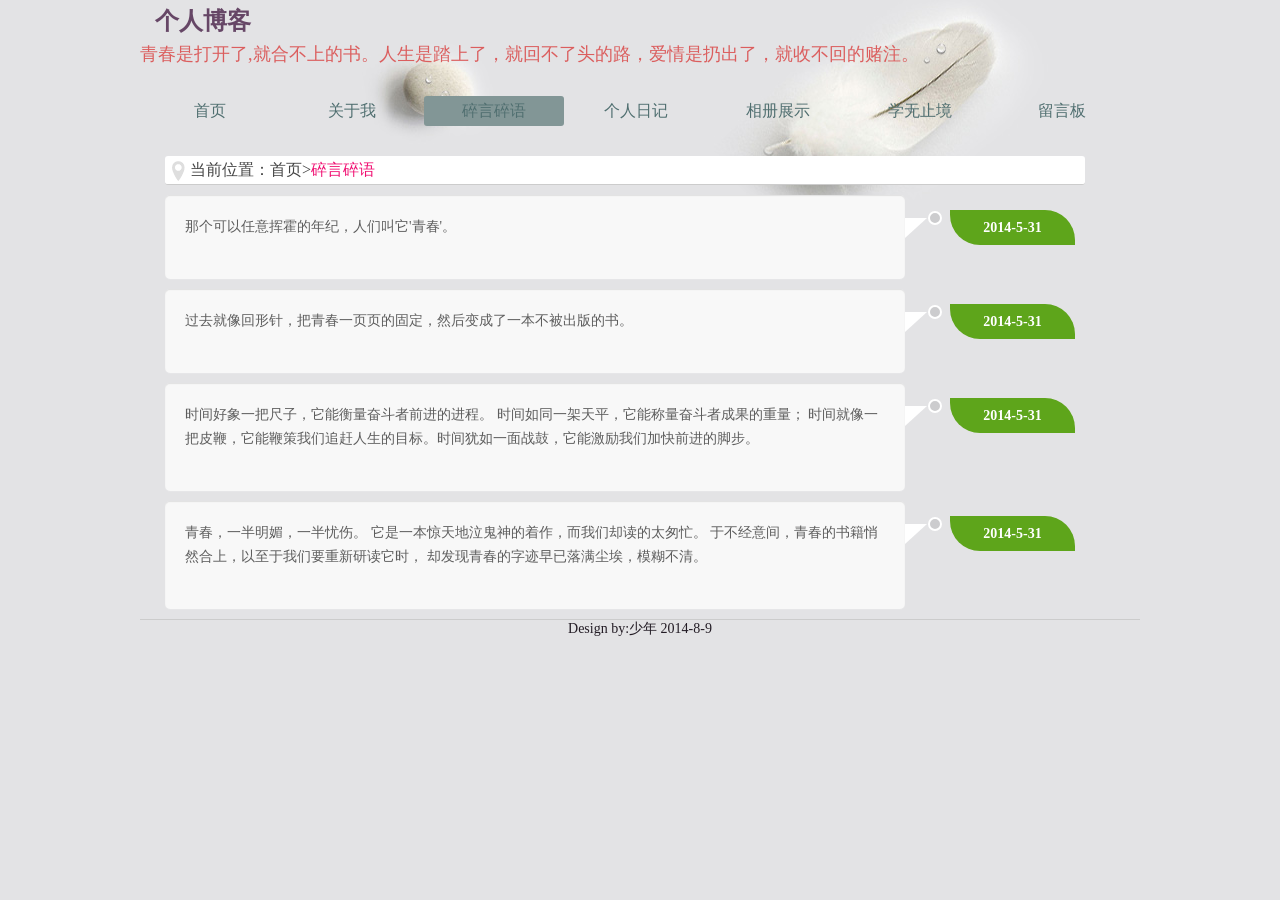
<file: web/shuo.html>
<!DOCTYPE HTML>
<html lang="zh-CN">
<head>
<meta charset="UTF-8">
<title>碎言碎语-个人博客</title>
<meta name="keywords" content="个人博客" />
<meta name="description" content="" />
<link rel="stylesheet" href="css/index.css"/>
<link rel="stylesheet" href="css/style.css"/>
<script type="text/javascript" src="js/jquery1.42.min.js"></script>
<script type="text/javascript" src="js/jquery.SuperSlide.2.1.1.js"></script>
<!--[if lt IE 9]>
<script src="js/html5.js"></script>
<![endif]-->
</head>

<body>
    <!--header start-->
    <div id="header">
      <h1>个人博客</h1>
      <p>青春是打开了,就合不上的书。人生是踏上了，就回不了头的路，爱情是扔出了，就收不回的赌注。</p>
      <div id="nav">
         <ul>
         <li><a href="index.html">首页</a></li>
         <li><a href="about.html">关于我</a></li>
         <li><a href="shuo.html">碎言碎语</a></li>
         <li><a href="riji.html">个人日记</a></li>
         <li><a href="xc.html">相册展示</a></li>
         <li><a href="learn.html">学无止境</a></li>
         <li><a href="guestbook.html">留言板</a></li>
         <div class="clear"></div>
        </ul>
      </div>
    </div>
    <!--header end-->
    <!--content start-->
    <div id="say">
     <div class="weizi">
           <div class="wz_text">当前位置：<a href="#">首页</a>><h1>碎言碎语</h1></div>
           </div>
          <ul class="say_box">
                     <div class="sy">
                         <p> 那个可以任意挥霍的年纪，人们叫它'青春'。</p>
                     </div>
                  <span class="dateview">2014-5-31</span>
          </ul>
          <ul class="say_box">
                     <div class="sy">
                         <p> 过去就像回形针，把青春一页页的固定，然后变成了一本不被出版的书。</p>
                     </div>
                  <span class="dateview">2014-5-31</span>
          </ul>
          <ul class="say_box">
                     <div class="sy">
                         <p> 时间好象一把尺子，它能衡量奋斗者前进的进程。
                         时间如同一架天平，它能称量奋斗者成果的重量；
                         时间就像一把皮鞭，它能鞭策我们追赶人生的目标。时间犹如一面战鼓，它能激励我们加快前进的脚步。</p>
                     </div>
                  <span class="dateview">2014-5-31</span>
          </ul>
          <ul class="say_box">
                     <div class="sy">
                         <p>青春，一半明媚，一半忧伤。
                         它是一本惊天地泣鬼神的着作，而我们却读的太匆忙。
                         于不经意间，青春的书籍悄然合上，以至于我们要重新研读它时，
                         却发现青春的字迹早已落满尘埃，模糊不清。</p>
                     </div>
                  <span class="dateview">2014-5-31</span>
          </ul>
     </div>
    <!--content end-->
    <!--footer-->
    <div id="footer">
     <p>Design by:少年 2014-8-9</p>
    </div>
    <!--footer end-->
    <script type="text/javascript">jQuery(".lanmubox").slide({easing:"easeOutBounce",delayTime:400});</script>
    <script  type="text/javascript" src="js/nav.js"></script>
</body>
</html>
</file>
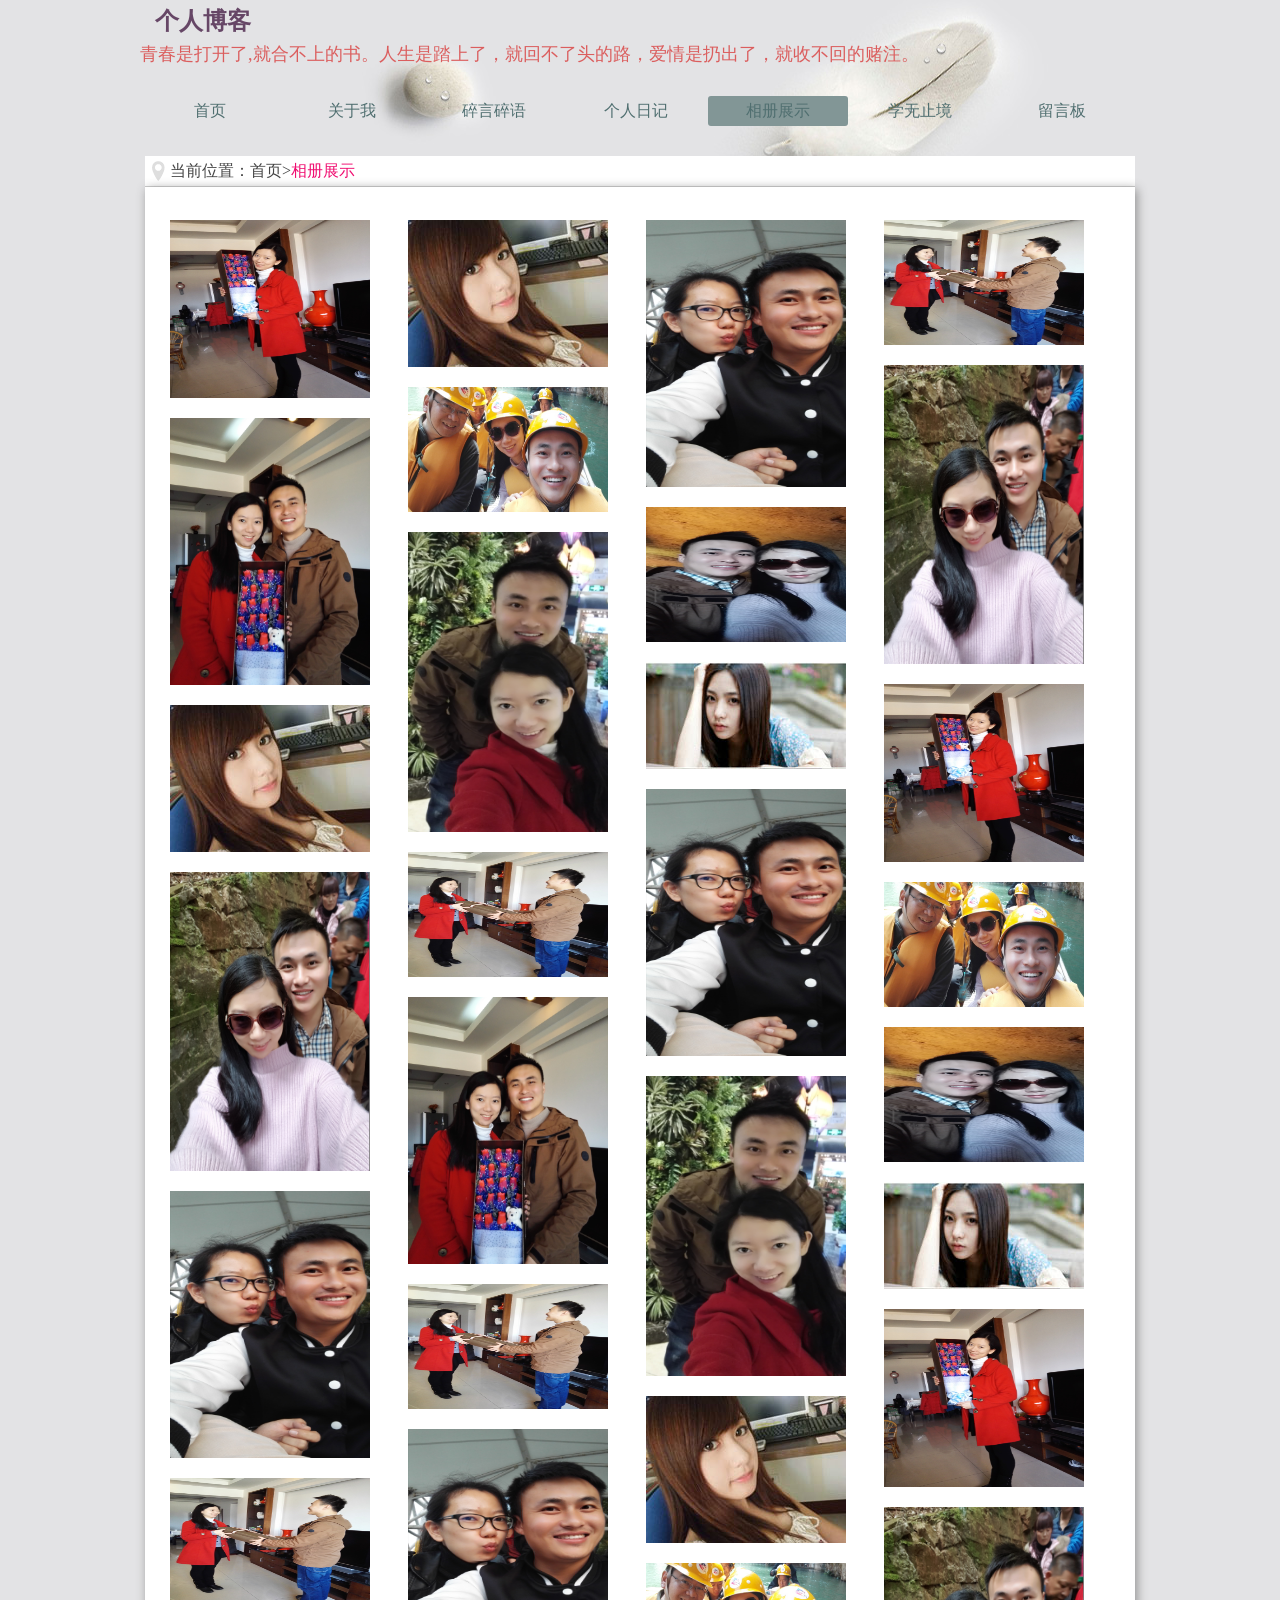
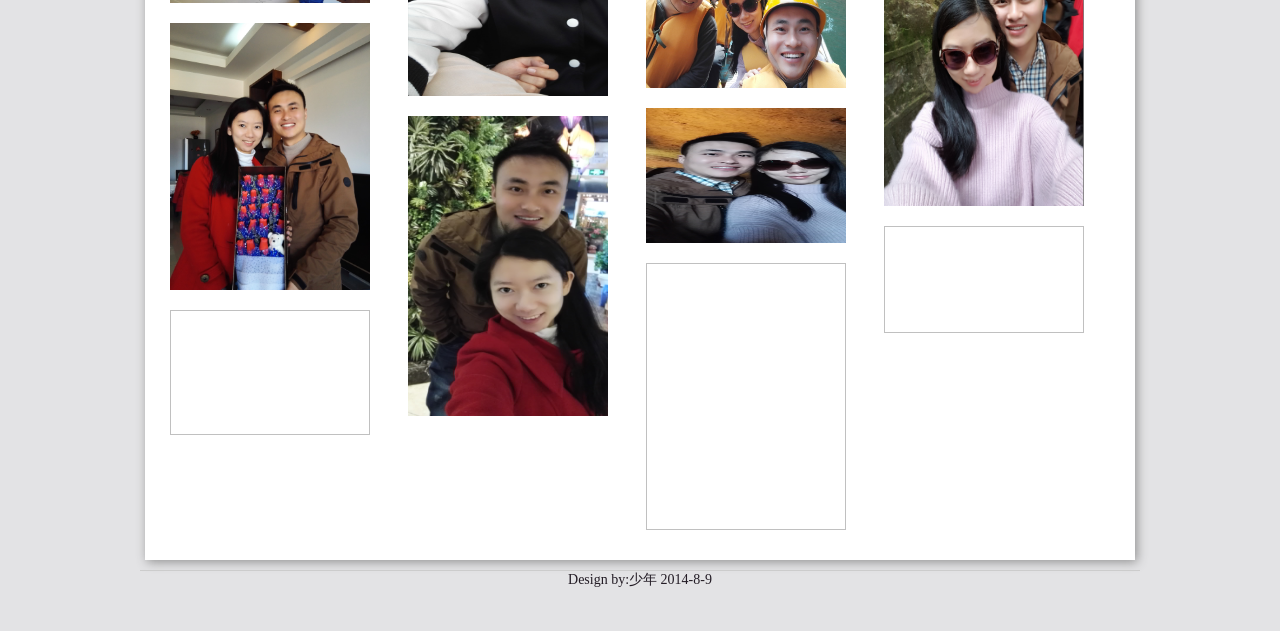
<file: web/xc.html>
<!DOCTYPE HTML>
<html lang="zh-CN">
<head>
<meta charset="UTF-8">
<title>相册展示-个人博客</title>
<meta name="keywords" content="个人博客" />
<meta name="description" content="" />
<link rel="stylesheet" href="css/index.css"/>
<link rel="stylesheet" href="css/style.css"/>
<script type="text/javascript" src="js/jquery1.42.min.js"></script>
<script type="text/javascript" src="js/jquery.SuperSlide.2.1.1.js"></script>
<script type="text/javascript" src="js/common.js"></script>
<script type="text/javascript" src="js/waterfall.js" ></script> 
<!--[if lt IE 9]>
<script src="js/html5.js"></script>
<![endif]-->
</head>

<body>
    <!--header start-->
    <div id="header">
      <h1>个人博客</h1>
      <p>青春是打开了,就合不上的书。人生是踏上了，就回不了头的路，爱情是扔出了，就收不回的赌注。</p>
      <div id="nav">
        <ul>
         <li><a href="index.html">首页</a></li>
         <li><a href="about.html">关于我</a></li>
         <li><a href="shuo.html">碎言碎语</a></li>
         <li><a href="riji.html">个人日记</a></li>
         <li><a href="xc.html">相册展示</a></li>
         <li><a href="learn.html">学无止境</a></li>
         <li><a href="guestbook.html">留言板</a></li>
         <div class="clear"></div>
        </ul>
      </div>
    </div>
    <!--header end-->
    <!--content start-->
    <div id="content_xc">
         <div class="weizi">
           <div class="wz_text">当前位置：<a href="#">首页</a>><h1>相册展示</h1></div>
         </div>
         <div class="xc_content">
          <div class="con-bg">
              <div class="w960 mt_10">
               <div class="w650">
                <ul class="tips" id="wf-main" style="display:none" >
                        <li class="wf-cld"><img src="images/photo/8.jpg"  width="200" height="178" alt="" /></li>         
                        <li class="wf-cld"><img src="images/photo/1.jpg" height="147" width="200" alt="" /></li>
                        <li class="wf-cld"><img src="images/photo/2.jpg"  width="200" height="267" alt="" /></li>
                        <li class="wf-cld"><img src="images/photo/3.jpg"  width="200" height="125" alt="" /></li>
                        <li class="wf-cld"><img src="images/photo/4.jpg" width="200" height="299" alt="" /></li>
                        <li class="wf-cld"><img src="images/photo/5.jpg" width="200" height="125" alt="" /></li>
                        <li class="wf-cld"><img src="images/photo/6.jpg" width="200" height="267" alt="" /></li>
                        <li class="wf-cld"><img src="images/photo/7.jpg" width="200" height="135" alt="" /></li>
                        <li class="wf-cld"><img src="images/photo/9.jpg"  width="200" height="300" alt="" /></li>
                        <li class="wf-cld"><img src="images/photo/10.jpg"  width="200" height="107" alt="" /></li>
                        <li class="wf-cld"><img rel="lazy" lazy_src="images/photo/8.jpg"  width="200" height="178" alt="" /></li>
                        <li class="wf-cld"><img rel="lazy" lazy_src="images/photo/1.jpg" height="147" width="200" alt="" /></li>
                        <li class="wf-cld"><img rel="lazy" lazy_src="images/photo/2.jpg"  width="200" height="267" alt="" /></li>
                        <li class="wf-cld"><img rel="lazy" lazy_src="images/photo/3.jpg"  width="200" height="125" alt="" /></li>
                        <li class="wf-cld"><img rel="lazy" lazy_src="images/photo/4.jpg" width="200" height="299" alt="" /></li>
                        <li class="wf-cld"><img rel="lazy" lazy_src="images/photo/5.jpg" width="200" height="125" alt="" /></li>
                        <li class="wf-cld"><img rel="lazy" lazy_src="images/photo/6.jpg" width="200" height="267"alt="" /></li>
                        <li class="wf-cld"><img rel="lazy" lazy_src="images/photo/7.jpg" width="200" height="135" alt="" /></li>
                        <li class="wf-cld"><img rel="lazy" lazy_src="images/photo/9.jpg"  width="200" height="300" alt="" /></li>
                        <li class="wf-cld"><img rel="lazy" lazy_src="images/photo/10.jpg"  width="200" height="107" alt="" /></li>
                        <li class="wf-cld"><img rel="lazy" lazy_src="images/photo/2.jpg"  width="200" height="267" alt="" /></li>
                        <li class="wf-cld"><img rel="lazy" lazy_src="images/photo/3.jpg"  width="200" height="125" alt="" /></li>
                        <li class="wf-cld"><img rel="lazy" lazy_src="images/photo/8.jpg"  width="200" height="178" alt="" /></li>
                        <li class="wf-cld"><img rel="lazy" lazy_src="images/photo/1.jpg" height="147" width="200" alt="" /></li>
                        <li class="wf-cld"><img rel="lazy" lazy_src="images/photo/2.jpg"  width="200" height="267" alt="" /></li>
                        <li class="wf-cld"><img rel="lazy" lazy_src="images/photo/3.jpg"  width="200" height="125" alt="" /></li>
                        <li class="wf-cld"><img rel="lazy" lazy_src="images/photo/4.jpg" width="200" height="299" alt="" /></li>
                        <li class="wf-cld"><img rel="lazy" lazy_src="images/photo/5.jpg" width="200" height="125" alt="" /></li>
                        <li class="wf-cld"><img rel="lazy" lazy_src="images/photo/6.jpg" width="200" height="267"alt="" /></li>
                        <li class="wf-cld"><img rel="lazy" lazy_src="images/photo/7.jpg" width="200" height="135" alt="" /></li>
                        <li class="wf-cld"><img rel="lazy" lazy_src="images/photo/9.jpg"  width="200" height="300" alt="" /></li>
                        <li class="wf-cld"><img rel="lazy" lazy_src="images/photo/10.jpg"  width="200" height="107" alt="" /></li>
                        <li class="wf-cld"><img rel="lazy" lazy_src="images/photo/2.jpg"  width="200" height="267" alt="" /></li>
                        <li class="wf-cld"><img rel="lazy" lazy_src="images/photo/3.jpg"  width="200" height="125" alt="" /></li>
                    </ul>
               </div>
             </div>
           </div>
         </div>
    </div>
    <!--content end-->
  <!--footer-->
    <div id="footer">
     <p>Design by:少年 2014-8-9</p>
    </div>
    <!--footer end-->
    <script type="text/javascript">jQuery(".lanmubox").slide({easing:"easeOutBounce",delayTime:400});</script>
    <script  type="text/javascript" src="js/nav.js"></script>
     <script>

    var timer, m = 0, m1 = $("img[rel='lazy']").length;

    function fade() {

        $("img[rel='lazy']").each(function () {

            var $scroTop = $(this).offset();

            if ($scroTop.top <= $(window).scrollTop() + $(window).height()) {

                $(this).hide();

                $(this).attr("src", $(this).attr("lazy_src"));

                $(this).attr("top", $scroTop.top);

                $(this).removeAttr("rel");

                $(this).removeAttr("lazy_src");

                $(this).fadeIn(600);

                var _left = $(this).parent().parent().attr("_left");

                if (_left != undefined)

                    $(this).parent().parent().animate({ left: _left }, 400);

                m++;

            }

        });

        if (m < m1) { timer = window.setTimeout(fade, 300); }

        else { window.clearTimeout(timer); }

    }

    $(function () {

        $("#wf-main img[rel='lazy']").each(function (i) {

            var _left = $(this).parent().parent().css("left").replace("px", "");

            $(this).parent().parent().attr("_left", _left);

            $(this).parent().parent().css("left", 0);

        });

        fade();

    });

    $(".loading").hide();

    $("#wf-main").show();

</script>	
</body>
</html>
</file>
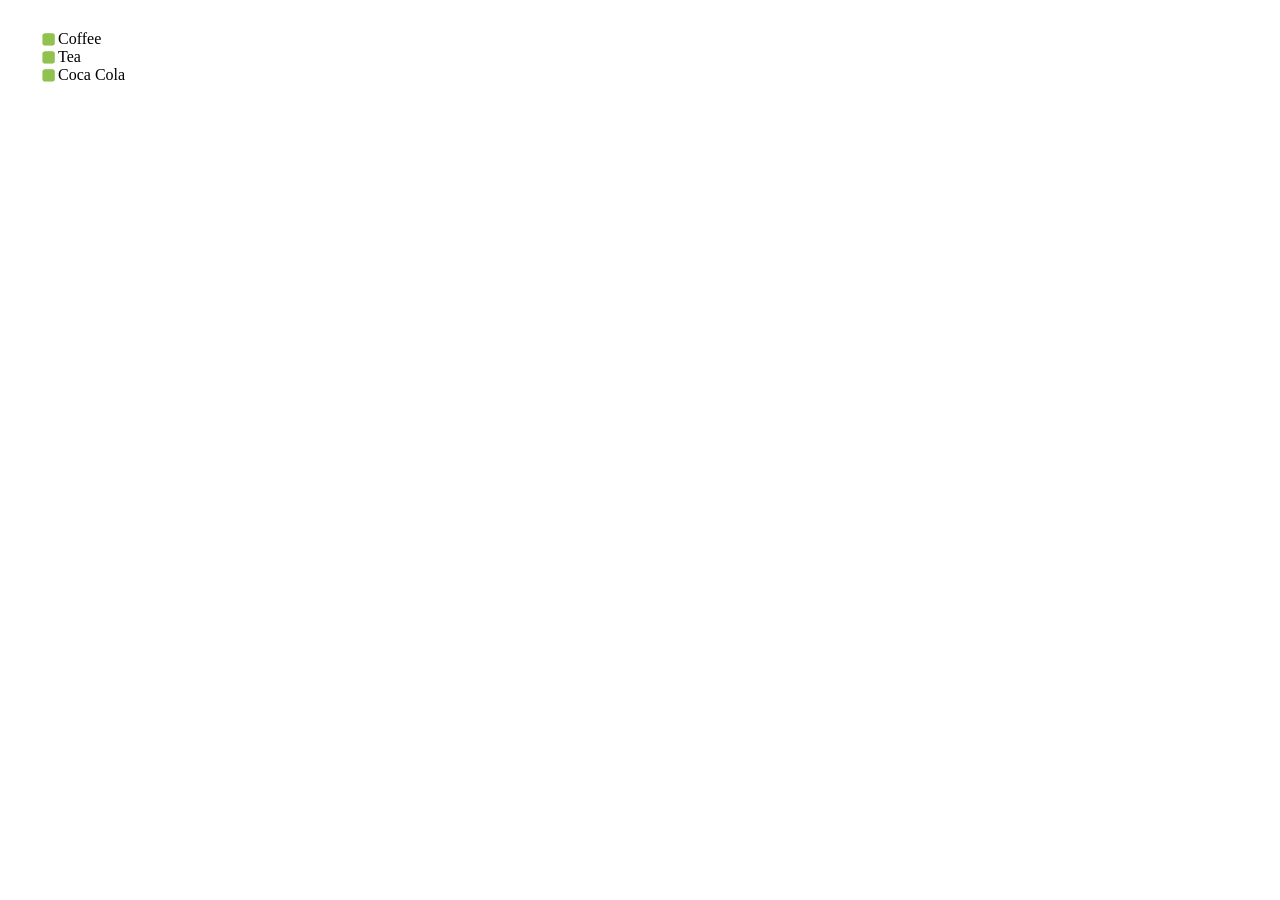
<file: web/blog/openvswitch.html>
<!DOCTYPE html>
<html lang="en">
<head>
    <meta charset="UTF-8">
    <title>浅谈：Openvswitch架构及原理</title>
    <link rel="stylesheet" href="../css/blog.css" />
</head>
<body>
    <ul>
        <li>Coffee</li>
        <li>Tea</li>
        <li>Coca Cola</li>
    </ul>
</body>
</html>
</file>
<file: web/css/index.css>
/* CSS Document */
@charset "utf-8";
*{margin:0; padding:0px;}
body{font-size:14px;font-family:"微软雅黑";background:#E3E3E5 url(../images/bg.jpg)  50% top scroll no-repeat;color:#5d5d5d;}
a{text-decoration:none;}
.left{float:left;}
.right{float:right;}
.clear{clear:both;}
li{list-style:none;}
img{display:block;border:0px;}
/*end*/
#header{width:1000px;margin:0 auto;}
#header h1{font-size:24px;color:#664666;padding:5px 0 5px 15px;font-weight:600;}
#header p{font-size:18px;color:#DB5E5E;font-weight:500;} 
#nav{width:1000px;margin:30px auto; }
#nav ul li{width:140px;height:30px;line-height:30px;float:left;text-align:center;margin:0px 2px 0px 0px;}
#nav ul li a{color:#506F70;font-size:16px;width:140px;height:30px;display:block;}
#nav ul li a:hover{display:block;width:140px;height:30px;background:#829696;border-radius:3px;color:#fff;}
#nava{display:block;color:#fff;width:140px;height:30px;background:#829696;border-radius:3px;}
/*header end*/
#content{width:1000px;margin:5px auto;}
#c_left{width:730px; background:#fff;border-radius:1px;}
#c_left .s_tuijian{width:710px;height:68px;margin-left:10px;background:url("../images/r_line.jpg") bottom left repeat-x;}
.s_tuijian h2{width:650px;height:37px;background:url("../images/tj.png") no-repeat;padding:20px 0px 5px 60px;
color:#D242DF;font-size:18px;margin-left:5px;}
.s_tuijian h2 span{color:#3798A5;padding-left:3px;}
/*文章*/
#c_left .content_text{width:730px;margin-top:5px;}
#c_left .content_text .wz{width:725px;margin:5px 0px 10px 0px;color:#1D1A1A;}
.wz h3{width:300px;height:30px;overflow:hidden;line-height:30px;font-size:17px;font-weight:500;padding-left:5px;color:#325EBD;}
.wz h3 a{color:#D3535D;}
.wz h3:hover{padding-left:20px; transition: all 0.5s;-webkit-transition: all 0.5s; -moz-transition: all 0.5s; -o-transition: all 0.5s;}
.wz dl{width:730px;margin-top:3px;}
.wz dl dt{float:left;width:204px;height:127px;margin-left:5px;display:block;border:1px solid #ccc;}
.wz dl dt img{padding:2px;}
.wz dl dd{float:left;width:505px;overflow:hidden;margin-left:5px;}
.wz dl dd .dd_text_1{height:80px;display:block;overflow:hidden;}
.wz dl dd .dd_text_2{line-height:30px;margin-top:10px;}
.wz dl dd .dd_text_2 span{padding-left:15px;}
.wz dl dd .dd_text_2 .author{display:block;width:60px;height:30px; 
background:url("../images/tx.jpg") 5px 7px no-repeat;padding-left:25px;margin-left:20px;}
.wz dl dd .dd_text_2 .sj{display:block;width:120px;height:30px;
background:url("../images/sj.jpg") 5px 7px no-repeat;padding-left:25px;}
.wz dl dd .dd_text_2 .fl{display:block;width:110px;heigt:30px;text-align:center;}
.wz dl dd .dd_text_2 .fl a{color:#1D1718;}
.wz dl dd .dd_text_2 .yd{display:block;width:110px;height:30px;text-align:center;margin-top:3px;}
.wz dl dd .dd_text_2 .yd a{color:#F55522;display:block;width:80px;height:22px;line-height:22px;
text-align:center;padddding:2px 5px;border:1px solid #AC9696;border-radius:2px;}
.wz dl dd .dd_text_2 .yd a:hover{color:#f36;}
/*left end*/
/*right*/
#c_right{width:260px;}
#c_right .s_about{width:260px;border:1px solid #ccc;background:#fff;}
#c_right .s_about h2{width:230px;margin:0 auto;font-size:16px;color:#333;padding:10px 0px 3px 10px;border-bottom:1px solid #555;}
#c_right .s_about img{margin:0 auto;margin-top:10px;}
#c_right .s_about p{padding-left:30px;}
#c_right .s_about p .b_1{display:block;width:93px;height:30px; background:url("../images/qq_bg.png") no-repeat;}
#c_right .s_about p .b_2{margin-left:20px;display:block;width:97px;height:25px; background:url("../images/qq_bg.png") -93px 0 no-repeat;}
/*随机、最新文章*/
#c_right .lanmubox{width:260px;height:180px;border:1px solid #ccc;margin-top:5px;background:#fff;}
.lanmubox .hd{width:260px;height:30px;border-bottom:1px solid #ddd;}
.lanmubox .hd ul li{float:left;width:85px;height:30px;line-height:30px;text-align:center; cursor:pointer; }
.lanmubox .hd .hd_3{width:88px;}
.lanmubox .hd ul li.on{height:30px;background:#fff;border:1px solid #ccc;border-bottom:2px solid #fff;border-top:1px solid #f00;}
.lanmubox .bd{width:260px;height:145px;zoom:1;background:url("../images/list.png") 5px 5px no-repeat;overflow:hidden;}
.lanmubox .bd ul li{width:230px;padding-left:25px;height:29px;line-height:29px;}
.lanmubox .bd ul li:hover{padding-left:35px;transition: all 0.5s;-webkit-transition: all 0.5s; -moz-transition: all 0.5s; -o-transition: all 0.5s;}
.lanmubox .bd ul li a{color:#444;font-size:14px;}
.lanmubox .bd ul li a:hover{color:#f00;}
/*link*/
#c_right .link{width:260px;height:180px;border:1px solid #ccc;margin-top:5px;background:#fff;}
.link h2{font-size:16px;color:#444;padding:5px 0px 2px 5px;border-bottom:1px solid red;}
.link p{padding:10px 0px 0px 15px;}
.link p a{color:#444;}
.link p a:hover{color:#f00;}
/*right end*/
/*content end*/
#footer{width:1000px;height:50px;margin:10px auto;border-top:1px solid #ccc;}
#footer p{text-align:center;font-size:14px;color:#231C25;}
#footer p a{color:#231C25;}
</file>
<file: web/css/style.css>
/* CSS Document */
@charset "gb2312";
*{marigin:0px; padding:0px;}
body{font-size:14px;font-family:"微软雅黑";background:#E3E3E5 url(../images/bg.jpg)  50% top scroll no-repeat;color:#5d5d5d;}
a{text-decoration:none;}
.left{float:left;}
.right{float:right;}
.clear{clear:both;}
li{list-style:none;}
img{display:block;border:0px;}
/*end*/
.weizi{width:730px;height:30px;line-height:30px; background:url("../images/weizi.png") 7px 5px no-repeat; background-color:#fff;
border-bottom:1px solid #ccc;}
.weizi .wz_text{font-size:16px;color:#444;padding-left:25px;}
.weizi .wz_text h1{font-size:16px;color:#F00E71;display:inline;font-weight:500;}
.weizi .wz_text a{color:#444;}
.weizi .wz_text a:hover{text-decoration:underline;color:#f00;}
/*about*/
#content #about_me{width:730px;height:500px;background-color:#fff;}
#about_me .about_content{width:710px;height:300px;margin-top:10px;padding:0 10px;}
/*碎言碎语*/
#say{width:950px;margin:5px auto;}
#say .weizi{width:920px;height:28px;line-height:28px; background:url("../images/weizi.png") 7px 5px no-repeat; background-color:#fff;border-radius:3px;}
.weizi .wz_text{font-size:16px;color:#444;padding-left:25px;}
.weizi .wz_text h1{font-size:16px;color:#F00E71;display:inline;font-weight:500;}
.weizi .wz_text a{color:#444;}
.weizi .wz_text a:hover{text-decoration:underline;color:#f00;}
.say_box {background:#f8f8f8;box-shadow: 0px 1px 0px rgba(255,255,255,.1), inset 0px 1px 1px rgba(214, 214, 214, 0.7);width:740px; border-radius:5px;position:relative; padding: 20px 0;
margin:10px 0;font-size:14px;font-family:"宋体"; }
.say_box p {line-height:24px;padding:0 20px 20px ;}
.say_box::before {content: "";width:0px;height:0px;border-style:solid;border-width:0px 0 20px 22px;border-color:transparent transparent transparent #fff;position:absolute;left:740px;top: 23px; }/* 三角形 */
.say_box::after {content: "";width: 10px;height: 10px;border-radius: 50%;position:absolute;left:763px;top:16px;background:#CCCCCE;border: 2px solid #fff;transition:all 0.5s; }/* 圆形 */
.say_box:hover::before {border-color:transparent transparent transparent #CECCCD }/* 三角形 */
.say_box:hover::after {border:#fff 2px solid;background:#999; }/* 圆形 */
.say_box:hover {background: #f4f2f2;color:#333; text-shadow: #f7f7f7 1px 1px 1px }
.dateview {position:absolute;left:785px;top:15px;width:125px;line-height:35px;background:#5EA51B;border-radius:0 30px;text-align:center;
color:#fff;font-weight:bold;font-size:14px; }
/*日记*/
#content #riji{width:730px;background:#fff;}
#riji .rj_content{width:710px;margin-top:10px;padding:0 10px;background:#fff;padding-bottom:10px;}
.rj_content .shiguang{width:710px;height:145px;}
.rj_content .shiguang .sg_ico{width:120px;height:145px; background:url("../images/line_bg.jpg") 60px 0px repeat-y;
filter:Alpha(opacity=80);-moz-opacity: 0.8; opacity: 0.8;}
.rj_content .shiguang .sg_ico img{border-radius:60px;margin-top:10px;}
.rj_content .shiguang .sg_text{width:530px;height:100px;background:#fff;border:1px solid #E0DFDF;
filter:Alpha(opacity=80);-moz-opacity: 0.8; opacity: 0.8;
margin:10px 10px 0px 10px;position:relative;border-radius:5px;padding:10px;color:#4F4F4F;}
.rj_content .shiguang .sg_text img{position:absolute;top:40px;left:-14px;z-index:1;}
/*相册*/
#content_xc{width:990px;margin:5px auto; background:#fff;}
#content_xc .weizi{width:990px;height:30px;line-height:30px; background:url("../images/weizi.png") 7px 5px no-repeat; background-color:#fff;
border-bottom:1px solid #ccc;}
.weizi .wz_text{font-size:16px;color:#444;padding-left:25px;}
.weizi .wz_text h1{font-size:16px;color:#F00E71;display:inline;font-weight:500;}
.weizi .wz_text a{color:#444;}
.weizi .wz_text a:hover{text-decoration:underline;color:#f00;}
#content_xc .xc_content{width:990px;}
.xc_content .con-bg{width:990px;background:#fff; margin:0 auto; overflow:hidden; padding-top:8px; padding-bottom:10px;filter:progid:DXImageTransform.Microsoft.Shadow(color=#909090,direction=120,strength=4);/*ie*/
-moz-box-shadow: 2px 2px 10px #909090;/*firefox*/
-webkit-box-shadow: 2px 2px 10px #909090;/*safari或chrome*/
box-shadow:2px 2px 10px #909090;/*opera或ie9*/}
.w960{width:960px;margin:0 auto;overflow:hidden;}
.fl_lt{float:left !important;}
.mt_10{margin-top:10px;}
.w650{width:960px;}
.position{height:38px;line-height:38px;font-size:14px;color:#666;border-bottom:none;}
.position a{padding:0px 5px;color:#404040;}
.position a.home{background:url(../images/flower_ico.gif) no-repeat;padding-left:35px; display:inline-block;}
span.bds_more{line-height:16px !important;}
#bdshare span.bds_more{background:none !important;}
.w650{width:960px;padding-top:15px;}
.w650 ul.tips{float:left;margin-left:10px; display:inline; position:relative;}
.w650 li{ position:absolute;display:inline;padding-bottom:20px;}
.w650 li{width:220px;height:auto;text-align:center;overflow:hidden;}
.w650 li a{width:200px;height:auto;background:#fff;border:1px solid #ddd;padding:9px 9px 2px 9px;display:block;cursor:pointer;-webkit-border-radius:2px;
-o-border-radius:2px;-moz-border-radius:2px;border-radius:2px;}
.w650 li a span{height:38px;line-height:38px;color:#333;overflow:hidden;display:block;font-size:14px;}
.w650 li a:hover span{color:#9c0f4a;}
.w650 li a:hover{background:#fff;border:1px solid #c5c5c5;color:#9c0f4a;}
.p_t{padding-top:7px;}
/*学无止境*/
#content #learn{width:730px;background:#fff;}
#learn .l_content{width:710px;margin-top:10px;padding:0 10px;}
#learn .l_content .wz{width:725px;margin:5px 0px 10px 0px;color:#444;}

/*news*/
#content #news{width:730px;background:#fff;padding-bottom:10px;}
#news .news_content{width:710px;margin-top:10px;padding:0 10px;}
#news .wz_text span{font-size:16px;color:#F00E71;font-weight:500;}
#news .news_content .news_top {width:710px;height:60px;}
#news .news_content .news_top h1{font-size:17px;color:#F00E71;font-weight:500;height:25px;line-height:25px;text-align:center;}
#news .news_content .news_top p{width:710px;height:30px;line-height:30px;}
#news .news_content .news_top p span{display:block;height:30px;line-height:30px;padding-right:50px;}
#news .news_content .news_top .sj{display:block;width:120px;height:30px;
background:url("../images/sj.jpg") 5px 7px no-repeat;padding-left:25px;margin-left:150px;}
#news .news_content .news_top .author{display:block;width:60px;height:30px; 
background:url("../images/tx.jpg") 5px 9px no-repeat;padding-left:25px;margin-left:20px;}
#news .news_content .news_text{width:710px;}
/*留言板*/
#content #guestbook{width:730px;height:500px;background:#fff;}
#guestbook .g_content{width:710px;height:300px;margin-top:10px;padding:0 10px;}
</file>
<file: web/css/blog.css>
/* CSS Document */
@charset "utf-8";
ul {
    list-style-type: none;
    padding: 20px;
    margin: 10px;
}

ul li {
    background-image: url(../images/list.png);
    background-repeat: no-repeat;
    background-position: 0px 0px;
    padding-left: 20px;
}
</file>
